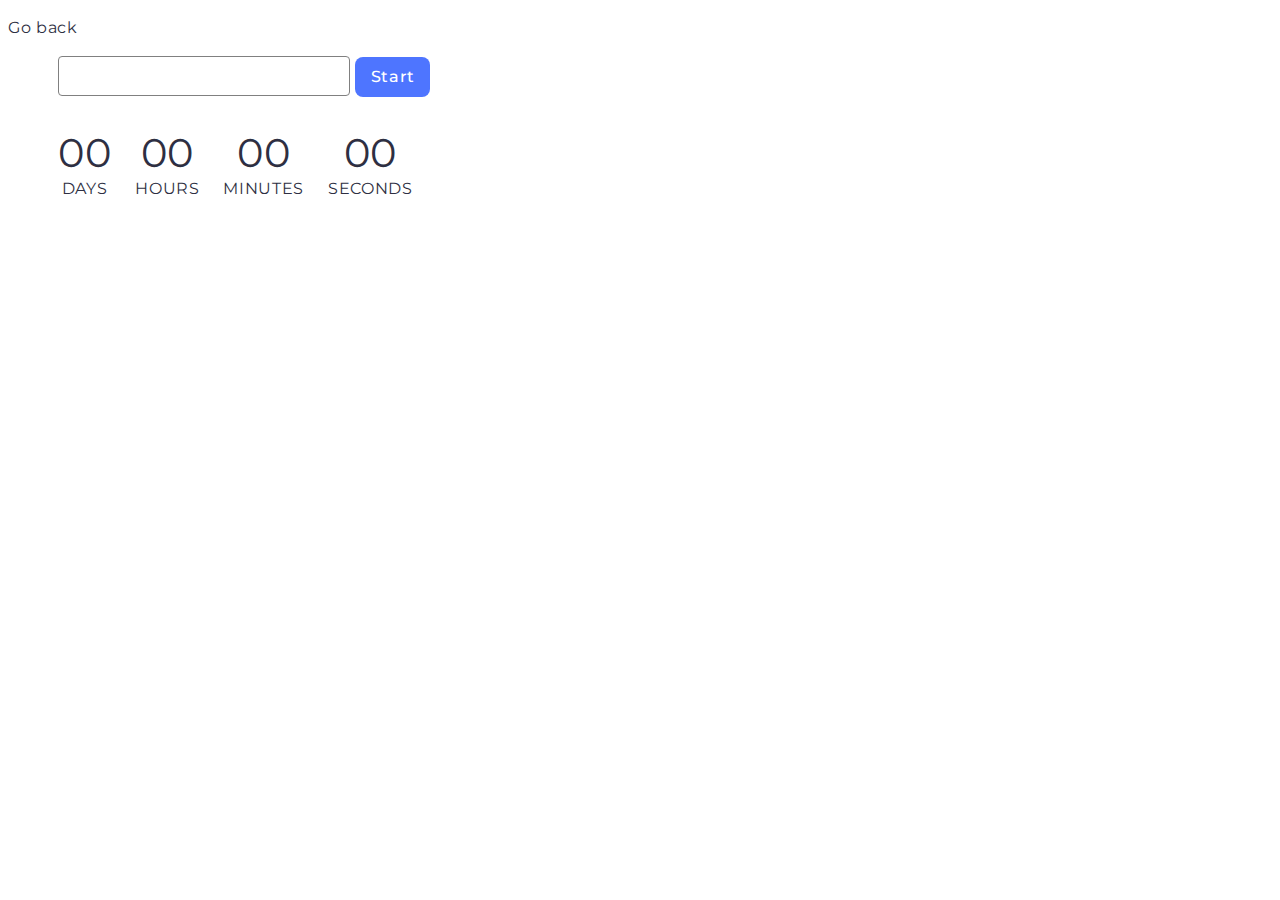
<file: src/1-timer.html>
<!DOCTYPE html>
<html lang="en">
  <head>
    <meta charset="UTF-8" />
    <meta name="viewport" content="width=device-width, initial-scale=1.0" />
    <title>Timer</title>
    <link
      rel="stylesheet"
      type="text/css"
      href="https://npmcdn.com/flatpickr/dist/themes/dark.css"
    />
    <link rel="preconnect" href="https://fonts.googleapis.com" />
    <link rel="preconnect" href="https://fonts.gstatic.com" crossorigin />
    <link
      href="https://fonts.googleapis.com/css2?family=Montserrat:wght@100..900&display=swap"
      rel="stylesheet"
    />
    <link rel="stylesheet" href="./css/styles.css" />
  </head>
  <body>
    <p><a href="./index.html">Go back</a></p>

    <input type="text" id="datetime-picker" />
    <button type="button" data-start>Start</button>

    <div class="timer">
      <div class="field">
        <span class="value" data-days>00</span>
        <span class="label">Days</span>
      </div>
      <div class="field">
        <span class="value" data-hours>00</span>
        <span class="label">Hours</span>
      </div>
      <div class="field">
        <span class="value" data-minutes>00</span>
        <span class="label">Minutes</span>
      </div>
      <div class="field">
        <span class="value" data-seconds>00</span>
        <span class="label">Seconds</span>
      </div>
    </div>
    <script type="module" src="./js/1-timer.js"></script>
  </body>
</html>
</file>
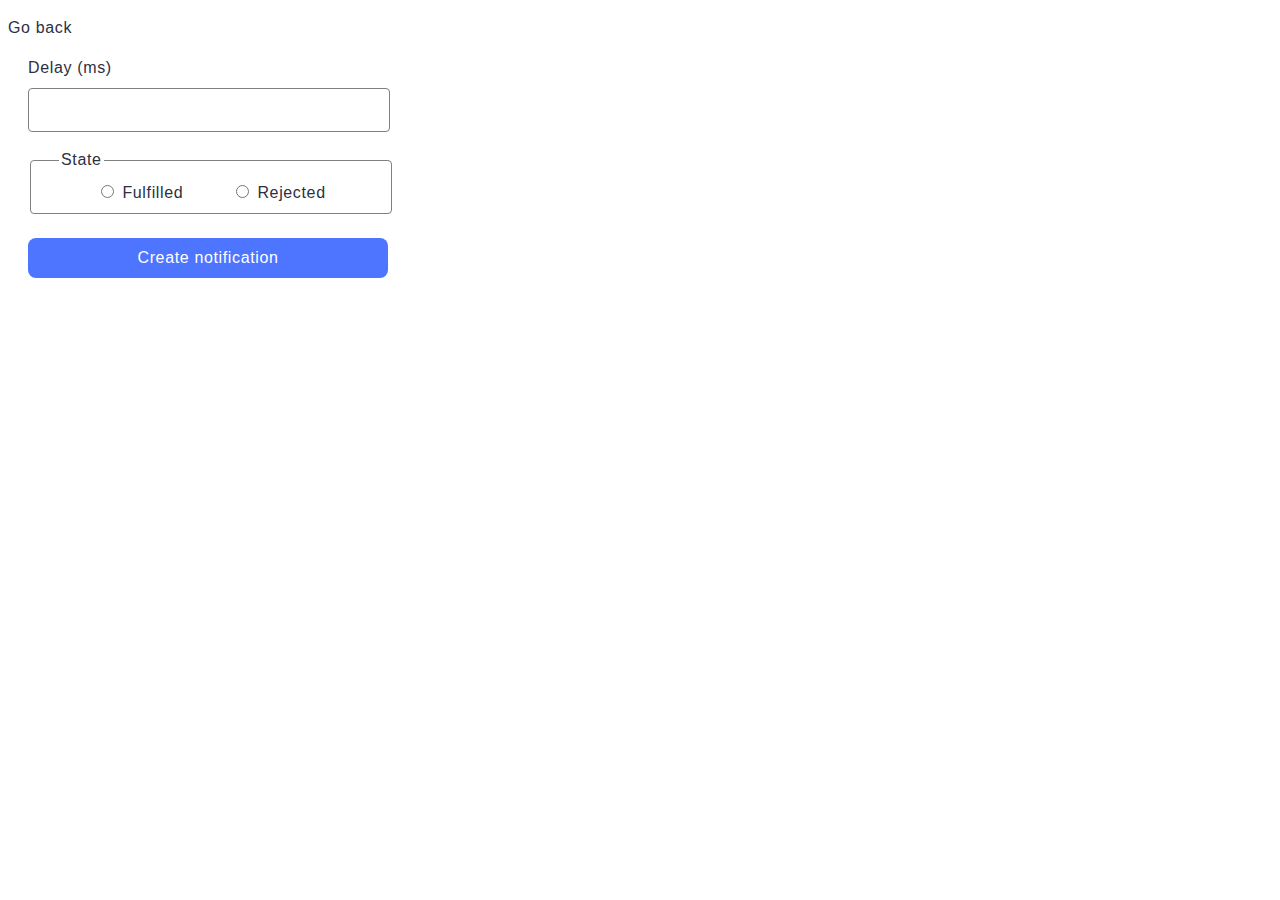
<file: src/2-snackbar.html>
<!DOCTYPE html>
<html lang="en">
  <head>
    <meta charset="UTF-8" />
    <meta name="viewport" content="width=device-width, initial-scale=1.0" />
    <title>Snackbar</title>
    <link rel="stylesheet" href="./css/styles.css" />
  </head>
  <body>
    <p><a href="./index.html">Go back</a></p>

    <form class="form">
      <label>
        Delay (ms)
        <input type="number" name="delay" required />
      </label>

      <fieldset>
        <legend>State</legend>
        <label>
          <input type="radio" name="state" value="fulfilled" required />
          Fulfilled
        </label>
        <label>
          <input type="radio" name="state" value="rejected" required />
          Rejected
        </label>
      </fieldset>

      <button type="submit">Create notification</button>
    </form>

    <script type="module" src="./js/2-snackbar.js"></script>
  </body>
</html>
</file>
<file: src/css/styles.css>
body {
  font-family: 'Montserrat', sans-serif;
  font-weight: 400;
  font-size: 16px;
  line-height: 1.5;
  color: #2e2f42;
  letter-spacing: 0.04em;
}

a {
  text-decoration: none;
  color: inherit;
}

button {
  cursor: pointer;
}

input {
  font-family: inherit;
  background-color: inherit;
  outline: transparent;
}

ul,
ol {
  margin-top: 0;
  margin-bottom: 0;
  padding-left: 0;
  list-style-type: none;
}

/* TIMER */

#datetime-picker {
  margin-left: 50px;
  padding-left: 16px;
  width: 272px;
  height: 36px;
  border-radius: 4px;
  border: 1px solid #808080;
  background: transparent;
  font-weight: 400;
  font-size: 16px;
  line-height: 1.5;
  color: #2e2f42;
  letter-spacing: 0.04em;
  transition: border-color 250ms cubic-bezier(0.4, 0, 0.2, 1),
    color 250ms cubic-bezier(0.4, 0, 0.2, 1),
    border-color 250ms cubic-bezier(0.4, 0, 0.2, 1);
}

#datetime-picker:hover {
  border-color: #000;
}

#datetime-picker:active {
  border-color: #4e75ff;
}

#datetime-picker:disabled {
  color: #808080;
  background: #fafafa;
  border-color: #808080;
}

#datetime-picker + button {
  border-radius: 8px;
  padding: 8px 16px;
  width: 75px;
  height: 40px;
  background: #4e75ff;
  font-family: 'Montserrat', sans-serif;
  font-weight: 500;
  font-size: 16px;
  line-height: 1.5;
  letter-spacing: 0.04em;
  color: #fff;
  border: none;
  transition: background-color 250ms cubic-bezier(0.4, 0, 0.2, 1),
    color 250ms cubic-bezier(0.4, 0, 0.2, 1);
}

#datetime-picker + button:hover {
  background: #6c8cff;
}

#datetime-picker + button:disabled {
  background: #cfcfcf;
  color: #989898;
}

.timer {
  display: flex;
  gap: 24px;
  width: 346px;
  margin: 32px 50px;
}

.timer .field {
  display: flex;
  flex-direction: column;
  text-align: center;
}

.field .value {
  font-size: 40px;
  line-height: 1.2;
}
.field .label {
  text-transform: uppercase;
}

/* TIMER END */


/*SNACKBAR*/
.form {
  margin-left: 20px;
}

input[type='number'] {
  display: block;
  margin-top: 8px;
  margin-bottom: 16px;
  padding-left: 12px;
  padding-right: 12px;
  border: 1px solid #808080;
  border-radius: 4px;
  width: 336px;
  height: 40px;
  transition: background-color 250ms cubic-bezier(0.4, 0, 0.2, 1);
}

input[type='number']:hover {
  border-color: #000;
}

input[type='number']:active,
input[type='number']:focus {
  border-color: #4e75ff;
}

fieldset {
  display: flex;
  gap: 48px;
  justify-content: center;
  align-items: center;
  margin-bottom: 24px;
  width: 360px;
  height: 64px;
  padding: 0px;
  border-radius: 4px;
  border: 1px solid #808080;
  transition: background-color 250ms cubic-bezier(0.4, 0, 0.2, 1);
}

fieldset:hover,
fieldset:active,
fieldset:focus {
  border-color: #000;
}

legend {
  margin-left: 28px;
}

button[type='submit'] {
  border-radius: 8px;
  padding: 8px 16px;
  width: 360px;
  height: 40px;
  background: #4e75ff;
  border: none;
  font-family: 'Montserrat', sans-serif;
  font-weight: 500;
  font-size: 16px;
  line-height: 1.5;
  letter-spacing: 0.04em;
  color: #fff;
}

button[type='submit']:hover {
  background: #6c8cff;
}
/*SNACKBAR END*/
</file>
